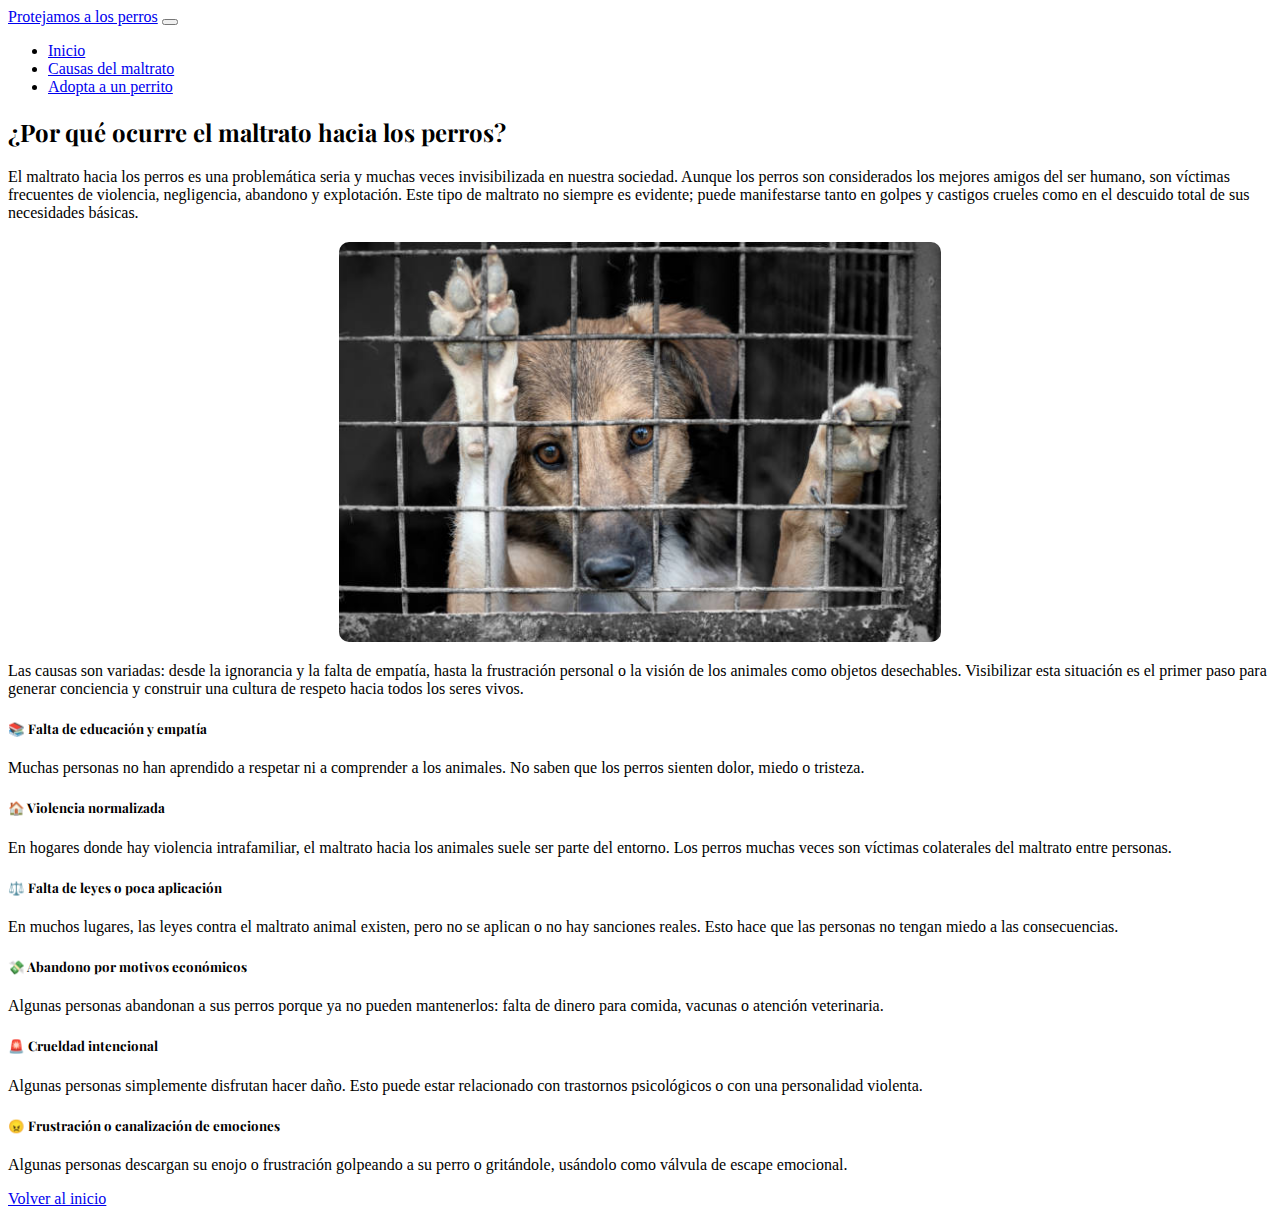
<file: causas.html>
<!DOCTYPE html>
<html lang="es">
<head>
    <meta charset="UTF-8">
    <meta name="viewport" content="width=device-width, initial-scale=1.0">
    <title>Protejamos a los perros</title>
    <!-- Bootstrap CSS -->
    <link href="https://cdn.jsdelivr.net/npm/bootstrap@5.0.2/dist/css/bootstrap.min.css" rel="stylesheet" integrity="sha384-EVSTQN3/azprG1Anm3QDgpJLIm9Nao0Yz1ztcQTwFspd3yD65VohhpuuCOmLASjC" crossorigin="anonymous">
    <!-- Custom styles for this template -->
    <link href="https://fonts.googleapis.com/css?family=Playfair&#43;Display:700,900&amp;display=swap" rel="stylesheet">
    <!-- Custom styles for this template -->
    <link href="estilos.css" rel="stylesheet">
</head>
<body>
  <header>
    <nav class="navbar navbar-expand-lg navbar-light bg-light">
        <div class="container-fluid">
        <a class="navbar-brand" href="index.html">Protejamos a los perros</a>
        <button class="navbar-toggler" type="button" data-bs-toggle="collapse" data-bs-target="#navbarNav" aria-controls="navbarNav" aria-expanded="false" aria-label="Toggle navigation">
            <span class="navbar-toggler-icon"></span>
        </button>
        <div class="collapse navbar-collapse" id="navbarNav">
            <ul class="navbar-nav">
            <li class="nav-item">
                <a class="nav-link active" aria-current="page" href="index.html">Inicio</a>
            </li>
            <li class="nav-item">
                <a class="nav-link" href="causas.html">Causas del maltrato</a>
            </li>
            <li class="nav-item">
                <a class="nav-link" href="pagina2.html">Adopta a un perrito</a>
            </li>
            </ul>
        </div>
        </div>
    </nav>
  </header>
    <main class="container">
        <section class="py-5">
            <div class="container">
              <h2 class="text-center mb-4">¿Por qué ocurre el maltrato hacia los perros?</h2>
              <p class="lead">
                El maltrato hacia los perros es una problemática seria y muchas veces invisibilizada en nuestra sociedad. Aunque los perros son considerados los mejores amigos del ser humano, son víctimas frecuentes de violencia, negligencia, abandono y explotación. Este tipo de maltrato no siempre es evidente; puede manifestarse tanto en golpes y castigos crueles como en el descuido total de sus necesidades básicas.
              </p>
              <img src="imagenes/maltratoanimal3.jpg" alt="" class="imagen-ajustada">
              <p>
                Las causas son variadas: desde la ignorancia y la falta de empatía, hasta la frustración personal o la visión de los animales como objetos desechables. Visibilizar esta situación es el primer paso para generar conciencia y construir una cultura de respeto hacia todos los seres vivos.
              </p>
          
              <div class="row mt-4">
                <div class="col-md-6 mb-4">
                  <h5>📚 Falta de educación y empatía</h5>
                  <p>Muchas personas no han aprendido a respetar ni a comprender a los animales. No saben que los perros sienten dolor, miedo o tristeza.</p>
                </div>
                <div class="col-md-6 mb-4">
                  <h5>🏠 Violencia normalizada</h5>
                  <p>En hogares donde hay violencia intrafamiliar, el maltrato hacia los animales suele ser parte del entorno. Los perros muchas veces son víctimas colaterales del maltrato entre personas.</p>
                </div>
                <div class="col-md-6 mb-4">
                  <h5>⚖️ Falta de leyes o poca aplicación</h5>
                  <p>En muchos lugares, las leyes contra el maltrato animal existen, pero no se aplican o no hay sanciones reales. Esto hace que las personas no tengan miedo a las consecuencias.</p>
                </div>
                <div class="col-md-6 mb-4">
                  <h5>💸 Abandono por motivos económicos</h5>
                  <p>Algunas personas abandonan a sus perros porque ya no pueden mantenerlos: falta de dinero para comida, vacunas o atención veterinaria.</p>
                </div>
                <div class="col-md-6 mb-4">
                  <h5>🚨 Crueldad intencional</h5>
                  <p>Algunas personas simplemente disfrutan hacer daño. Esto puede estar relacionado con trastornos psicológicos o con una personalidad violenta.</p>
                </div>
                <div class="col-md-6 mb-4">
                  <h5>😠 Frustración o canalización de emociones</h5>
                  <p>Algunas personas descargan su enojo o frustración golpeando a su perro o gritándole, usándolo como válvula de escape emocional.</p>
                </div>
              </div>
            </div>
        </section>
        <section>
            <div class="text-center my-5">
                <a href="index.html" class="btn btn-primary btn-lg">Volver al inicio</a>
            </div>
        </section>
    </main>
  <!-- Option 1: Bootstrap Bundle with Popper -->
  <script src="https://cdn.jsdelivr.net/npm/bootstrap@5.0.2/dist/js/bootstrap.bundle.min.js" integrity="sha384-MrcW6ZMFYlzcLA8Nl+NtUVF0sA7MsXsP1UyJoMp4YLEuNSfAP+JcXn/tWtIaxVXM" crossorigin="anonymous"></script>
</body>
</html>
</file>
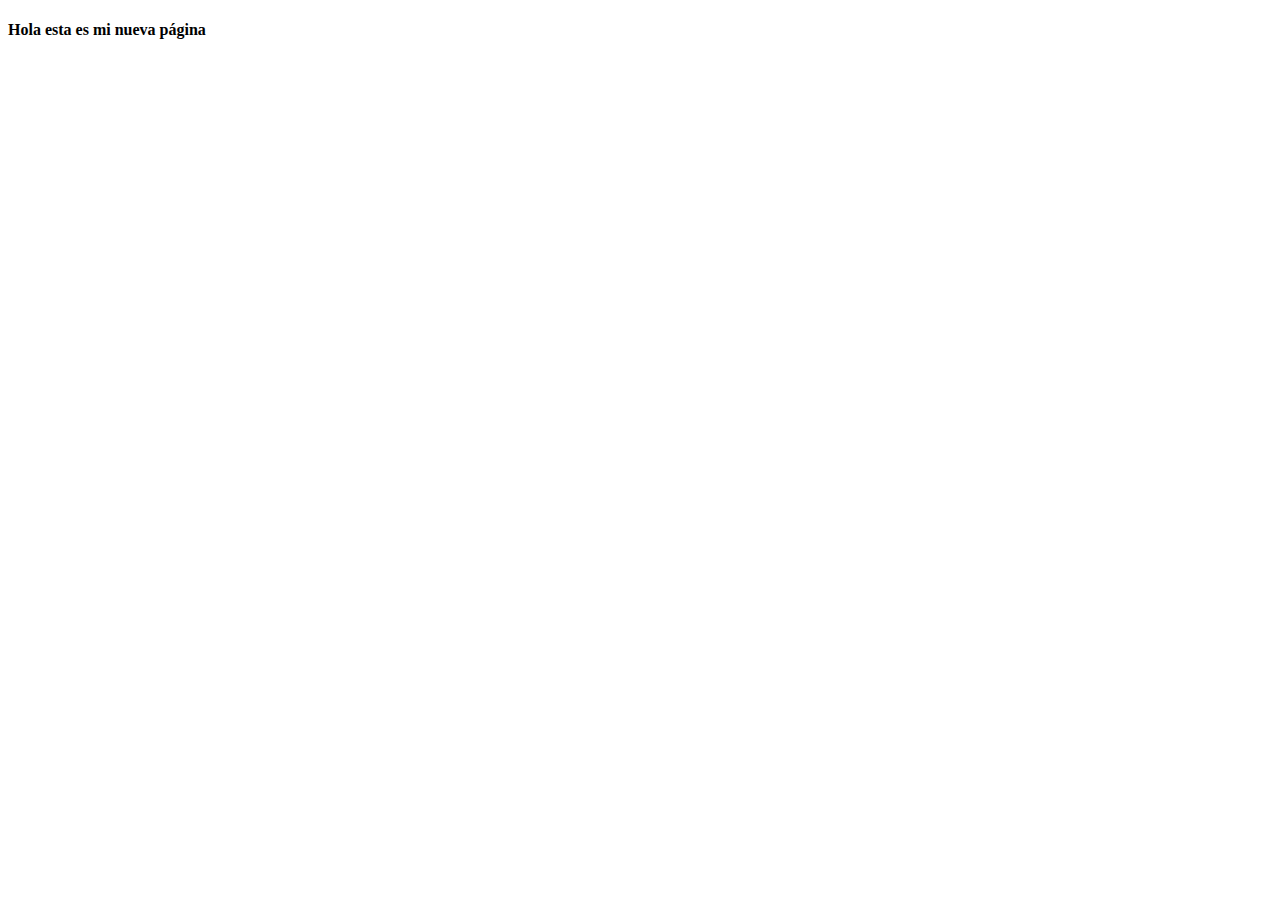
<file: pagina1.html>
<!DOCTYPE html>
<html lang="es">
<head>
    <meta charset="UTF-8">
    <meta name="viewport" content="width=device-width, initial-scale=1.0">
    <title>Document</title>
</head>
<body>
    <h4>Hola esta es mi nueva página</h4>
</body>
</html>
</file>
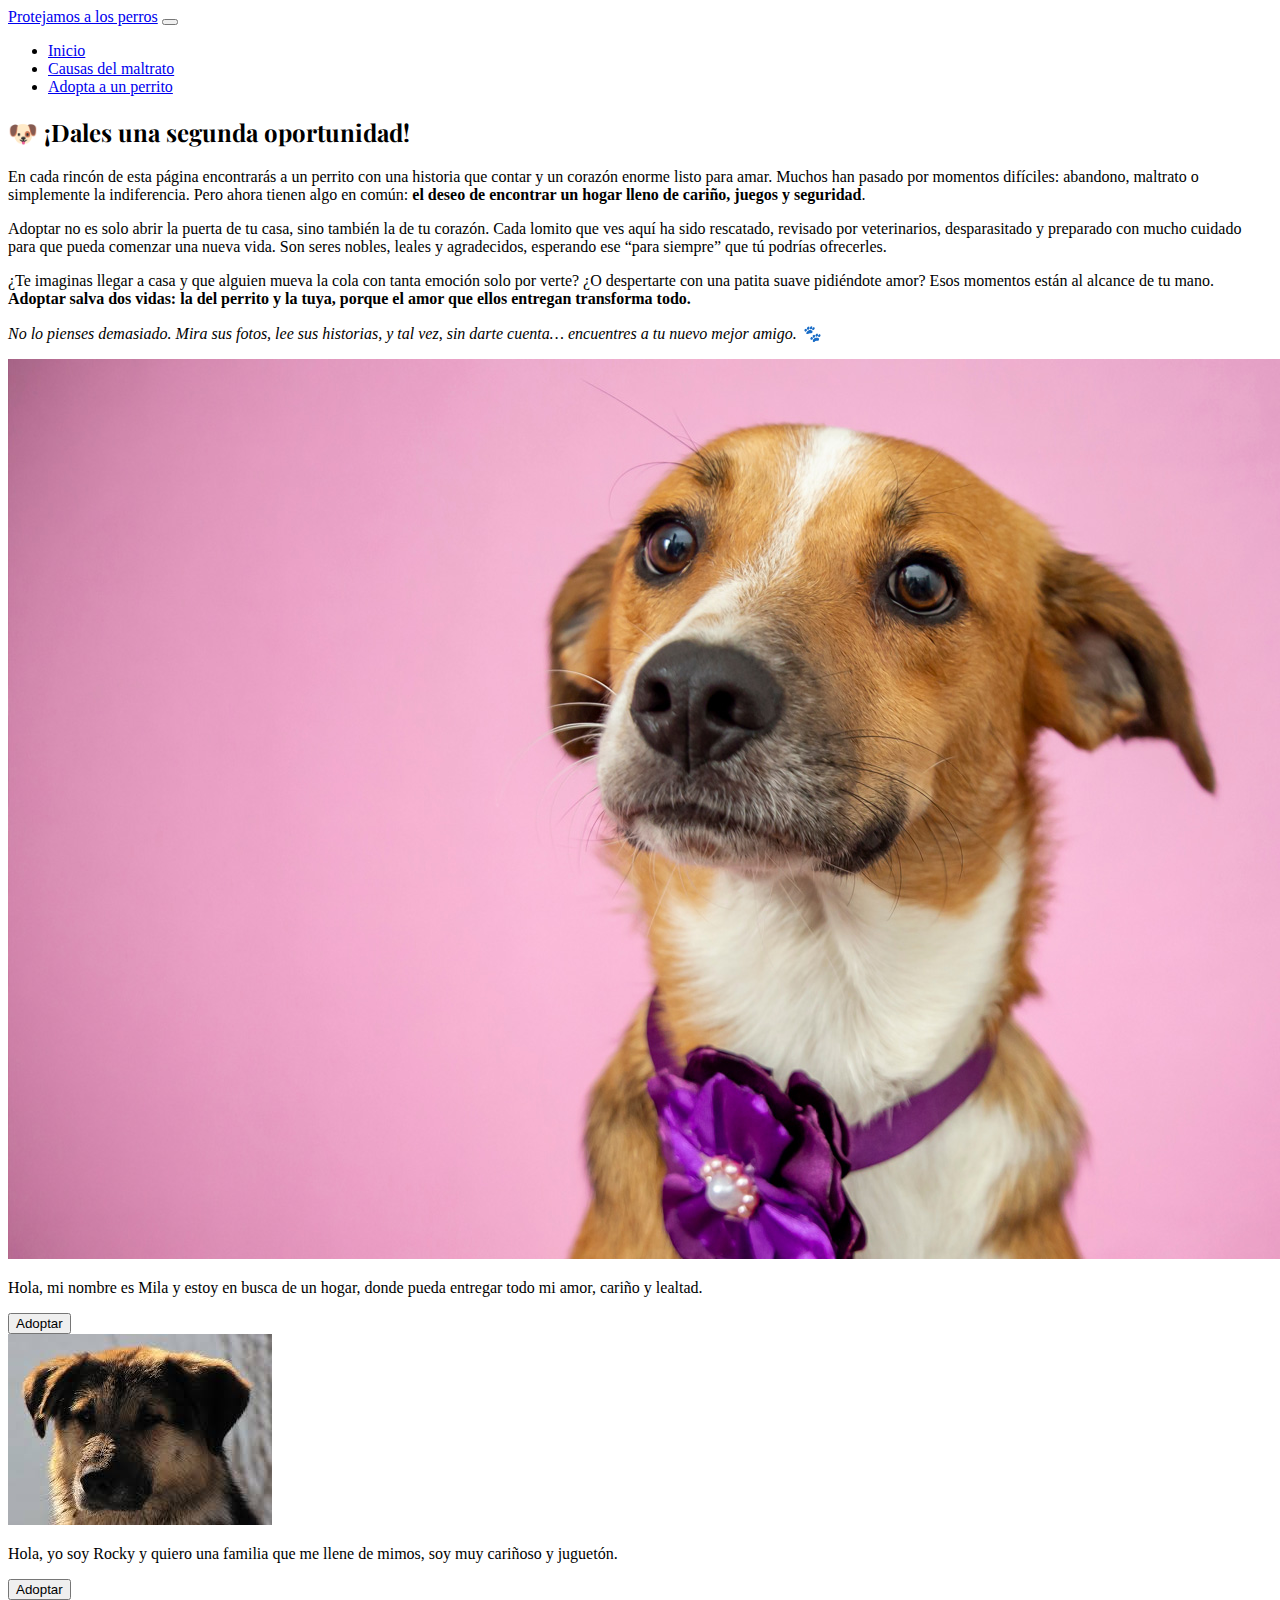
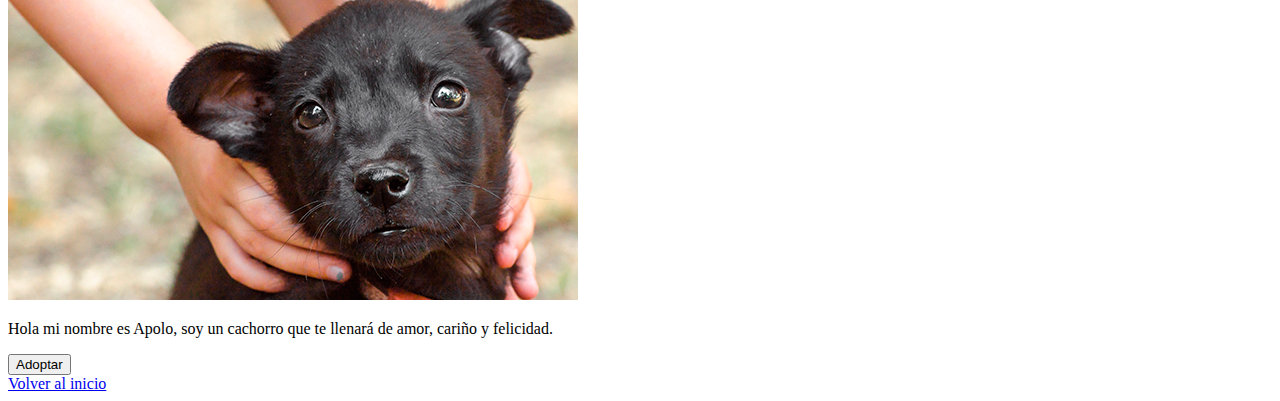
<file: pagina2.html>
<!DOCTYPE html>
<html lang="es">
<head>
    <meta charset="UTF-8">
    <meta name="viewport" content="width=device-width, initial-scale=1.0">
    <title>Protejamos a los perros</title>
    <!-- Bootstrap CSS -->
    <link href="https://cdn.jsdelivr.net/npm/bootstrap@5.0.2/dist/css/bootstrap.min.css" rel="stylesheet" integrity="sha384-EVSTQN3/azprG1Anm3QDgpJLIm9Nao0Yz1ztcQTwFspd3yD65VohhpuuCOmLASjC" crossorigin="anonymous">
    <!-- Custom styles for this template -->
    <link href="https://fonts.googleapis.com/css?family=Playfair&#43;Display:700,900&amp;display=swap" rel="stylesheet">
    <!-- Custom styles for this template -->
    <link href="estilos.css" rel="stylesheet">
</head>
<body>
  <header>
    <nav class="navbar navbar-expand-lg navbar-light bg-light">
        <div class="container-fluid">
        <a class="navbar-brand" href="index.html">Protejamos a los perros</a>
        <button class="navbar-toggler" type="button" data-bs-toggle="collapse" data-bs-target="#navbarNav" aria-controls="navbarNav" aria-expanded="false" aria-label="Toggle navigation">
            <span class="navbar-toggler-icon"></span>
        </button>
        <div class="collapse navbar-collapse" id="navbarNav">
            <ul class="navbar-nav">
            <li class="nav-item">
                <a class="nav-link active" aria-current="page" href="index.html">Inicio</a>
            </li>
            <li class="nav-item">
                <a class="nav-link" href="causas.html">Causas del maltrato</a>
            </li>
            <li class="nav-item">
                <a class="nav-link" href="pagina2.html">Adopta a un perrito</a>
            </li>
            </ul>
        </div>
        </div>
    </nav>
  </header>
    <section class="py-5 bg-light">
        <div class="container">
          <h2 class="text-center mb-4">🐶 ¡Dales una segunda oportunidad!</h2>
          <p class="lead text-center">
            En cada rincón de esta página encontrarás a un perrito con una historia que contar y un corazón enorme listo para amar. Muchos han pasado por momentos difíciles: abandono, maltrato o simplemente la indiferencia. Pero ahora tienen algo en común: <strong>el deseo de encontrar un hogar lleno de cariño, juegos y seguridad</strong>.
          </p>
          <p>
            Adoptar no es solo abrir la puerta de tu casa, sino también la de tu corazón. Cada lomito que ves aquí ha sido rescatado, revisado por veterinarios, desparasitado y preparado con mucho cuidado para que pueda comenzar una nueva vida. Son seres nobles, leales y agradecidos, esperando ese “para siempre” que tú podrías ofrecerles.
          </p>
          <p>
            ¿Te imaginas llegar a casa y que alguien mueva la cola con tanta emoción solo por verte? ¿O despertarte con una patita suave pidiéndote amor? Esos momentos están al alcance de tu mano. <strong>Adoptar salva dos vidas: la del perrito y la tuya, porque el amor que ellos entregan transforma todo.</strong>
          </p>
          <p class="text-center">
            <em>No lo pienses demasiado. Mira sus fotos, lee sus historias, y tal vez, sin darte cuenta… encuentres a tu nuevo mejor amigo. 🐾</em>
          </p>
        </div>
    </section>
    <div class="album py-5 bg-light">
      <div class="container">

        <div class="row row-cols-1 row-cols-sm-2 row-cols-md-3 g-3">
          <div class="col">
            <div class="card shadow-sm">
                <img src="imagenes/adopcion1.jpg" class="card-img-top" alt="Perrito 1 en adopción">
              <div class="card-body">
                <p class="card-text">Hola, mi nombre es Mila y estoy en busca de un hogar, donde pueda entregar todo mi amor, cariño y lealtad.</p>
                <div class="d-flex justify-content-between align-items-center">
                    <div class="btn-group">
                      <button type="button" class="btn btn-sm btn-outline-dark">Adoptar</button>
                    </div>
                </div>
              </div>
            </div>
          </div>
          <div class="col">
            <div class="card shadow-sm">
                <img src="imagenes/adopcion2.jpeg" class="card-img-top" alt="Perrito 2 en adopción">
              <div class="card-body">
                <p class="card-text">Hola, yo soy Rocky y quiero una familia que me llene de mimos, soy muy cariñoso y juguetón.</p>
                <div class="d-flex justify-content-between align-items-center">
                  <div class="btn-group">
                    <button type="button" class="btn btn-sm btn-outline-dark">Adoptar</button>
                  </div>
                </div>
              </div>
            </div>
          </div>
          <div class="col">
            <div class="card shadow-sm">
                <img src="imagenes/adopcion3.jpg" class="card-img-top" alt="Perrito 3 en adopción">
              <div class="card-body">
                <p class="card-text">Hola mi nombre es Apolo, soy un cachorro que te llenará de amor, cariño y felicidad.</p>
                <div class="d-flex justify-content-between align-items-center">
                  <div class="btn-group">
                    <button type="button" class="btn btn-sm btn-outline-dark">Adoptar</button>
                  </div>
                </div>
              </div>
            </div>
          </div>
        </div>
      </div>   
    </div>
    <section>
        <div class="text-center my-5">
            <a href="index.html" class="btn btn-primary btn-lg">Volver al inicio</a>
        </div>
    </section>
  </main>
  <!-- Option 1: Bootstrap Bundle with Popper -->
  <script src="https://cdn.jsdelivr.net/npm/bootstrap@5.0.2/dist/js/bootstrap.bundle.min.js" integrity="sha384-MrcW6ZMFYlzcLA8Nl+NtUVF0sA7MsXsP1UyJoMp4YLEuNSfAP+JcXn/tWtIaxVXM" crossorigin="anonymous"></script>
</body>
</html>
</file>
<file: estilos.css>
/* stylelint-disable selector-list-comma-newline-after */

.blog-header {
    line-height: 1;
    border-bottom: 1px solid #e5e5e5;
  }
  
  .blog-header-logo {
    font-family: "Playfair Display", Georgia, "Times New Roman", serif/*rtl:Amiri, Georgia, "Times New Roman", serif*/;
    font-size: 2.25rem;
  }
  
  .blog-header-logo:hover {
    text-decoration: none;
  }
  
  h1, h2, h3, h4, h5, h6 {
    font-family: "Playfair Display", Georgia, "Times New Roman", serif/*rtl:Amiri, Georgia, "Times New Roman", serif*/;
  }
  
  .display-4 {
    font-size: 2.5rem;
  }
  @media (min-width: 768px) {
    .display-4 {
      font-size: 3rem;
    }
  }
  
  .nav-scroller {
    position: relative;
    z-index: 2;
    height: 2.75rem;
    overflow-y: hidden;
  }
  
  .nav-scroller .nav {
    display: flex;
    flex-wrap: nowrap;
    padding-bottom: 1rem;
    margin-top: -1px;
    overflow-x: auto;
    text-align: center;
    white-space: nowrap;
    -webkit-overflow-scrolling: touch;
  }
  
  .nav-scroller .nav-link {
    padding-top: .75rem;
    padding-bottom: .75rem;
    font-size: .875rem;
  }
  
  .card-img-right {
    height: 100%;
    border-radius: 0 3px 3px 0;
  }
  
  .flex-auto {
    flex: 0 0 auto;
  }
  
  .h-250 { height: 250px; }
  @media (min-width: 768px) {
    .h-md-250 { height: 250px; }
  }
  

  /*
   * Blog posts
   */
  .blog-post {
    margin-bottom: 4rem;
  }
  .blog-post-title {
    margin-bottom: .25rem;
    font-size: 2.5rem;
  }
  

  .imagen-ajustada {
    display: block;
    margin: 20px auto;
    max-width: 100%;
    height: auto;
    max-height: 400px;
    border-radius: 10px;
  }
</file>
